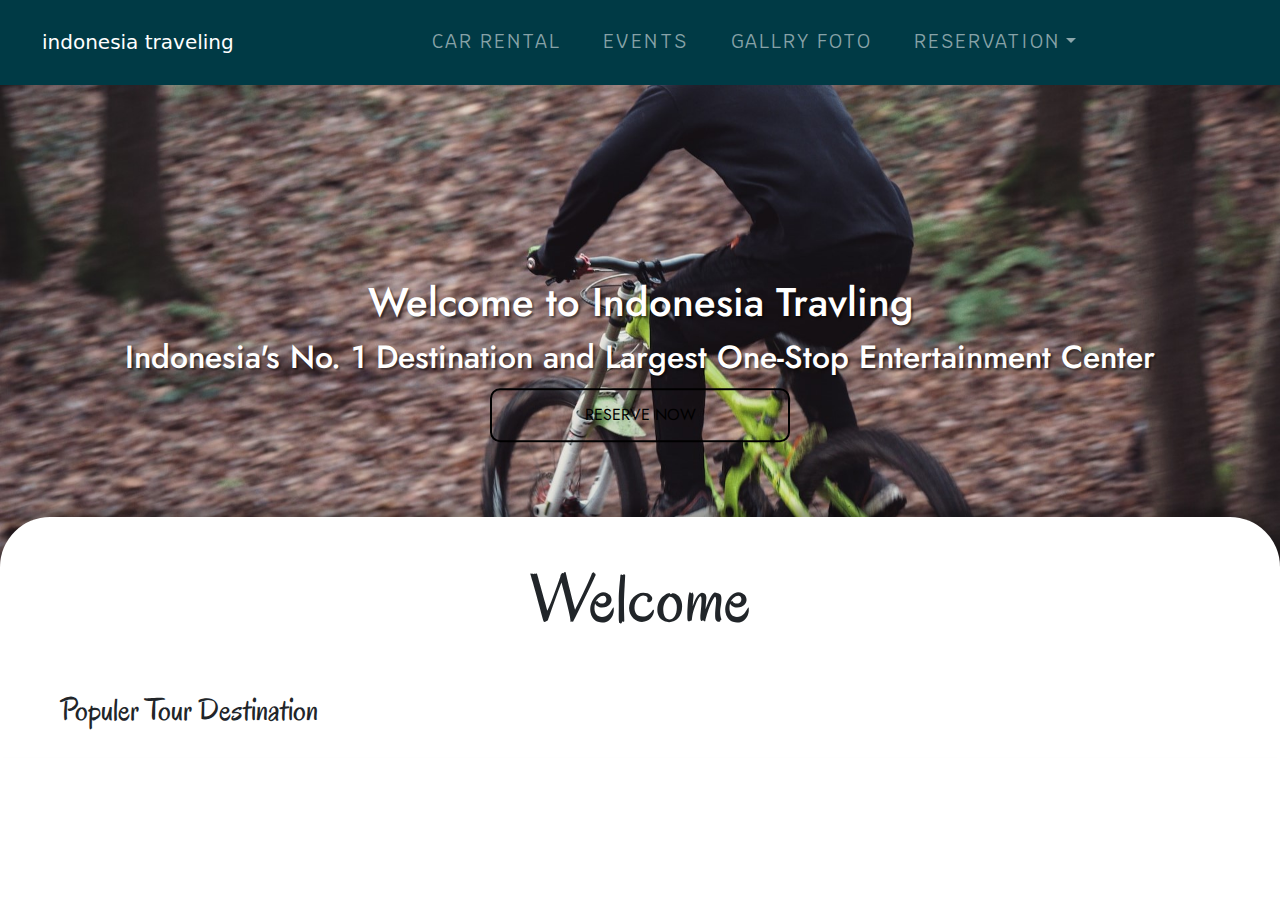
<file: car.html>
<!DOCTYPE html>
<html lang="en">
<head>
    <meta charset="UTF-8">
    <meta http-equiv="X-UA-Compatible" content="IE=edge">
    <meta name="viewport" content="width=device-width, initial-scale=1.0">
    <title>car rental</title>

    <link href="https://cdn.jsdelivr.net/npm/bootstrap@5.2.3/dist/css/bootstrap.min.css" rel="stylesheet">
    <link rel="preconnect" href="https://fonts.googleapis.com">
  <link rel="preconnect" href="https://fonts.gstatic.com" crossorigin>
  <link href="https://fonts.googleapis.com/css2?family=Krub&display=swap" rel="stylesheet">
    <script src="https://cdn.jsdelivr.net/npm/bootstrap@5.2.3/dist/js/bootstrap.bundle.min.js"></script>
    <link href="https://cdnjs.cloudflare.com/ajax/libs/font-awesome/6.2.1/css/all.min.css"rel="stylesheet" />
    <link rel="preconnect" href="https://fonts.googleapis.com">
  <link rel="preconnect" href="https://fonts.gstatic.com" crossorigin>
  <link rel="preconnect" href="https://fonts.googleapis.com">
  <link rel="preconnect" href="https://fonts.gstatic.com" crossorigin>
  <link href="https://fonts.googleapis.com/css2?family=Oregano:ital@1&display=swap" rel="stylesheet">
  <link href="https://fonts.googleapis.com/css2?family=Jost:wght@500&display=swap" rel="stylesheet">
  <link rel="stylesheet" href="style.css">
</head>
<body>
     
  <nav class="navbar navbar-expand-sm  navbar-dark position-fixed" style="  padding: 20px;  background-color: #003a45;"  > 
    <div class="container-fluid ">     
      <a class="navbar-brand" href="#" style="padding:0 10px;">indonesia traveling</a>
      <button class="navbar-toggler" type="button" data-bs-toggle="collapse" data-bs-target="#collapsibleNavbar">
        <span class="navbar-toggler-icon"></span>
      </button>
      <div class="collapse navbar-collapse justify-content-center" id="collapsibleNavbar">
        <ul class="navbar-nav">
          <li class="nav-item" style="padding:0 13px; font-size: larger; font-family: 'Krub', sans-serif;letter-spacing: 2px;">
            <a class="nav-link" href="#">CAR RENTAL</a>
          </li>
          <li class="nav-item" style="padding:0 13px; font-size: larger; font-family: 'Krub', sans-serif; letter-spacing: 2.5px;">
            <a class="nav-link" href="#">EVENTS</a>
          </li>
          <li class="nav-item" style="padding:0 13px; font-size: larger; font-family: 'Krub', sans-serif;letter-spacing: 2px;">
            <a class="nav-link" href="#">GALLRY FOTO</a>
          </li>  
          <li class="nav-item dropdown" style="padding:0 13px; font-size: larger; font-family: 'Krub', sans-serif;letter-spacing: 2px;">
            <a class="nav-link dropdown-toggle" href="#" role="button" data-bs-toggle="dropdown">RESERVATION</a>
            <ul class="dropdown-menu" >
              <li><a class="dropdown-item" href="#paket1">Paket Bronze</a></li>
              <li><a class="dropdown-item" href="#paket2">Paket Silver</a></li>
              <li><a class="dropdown-item" href="#paket3">Paket Gold</a></li>
            </ul>
          </li>
        </ul>
      </div>
    </div>
  </nav>

<div class="container-img">
<img src="img/adspda.jpg" width="100%" alt="">
</div>

<section id="welcome" class="section-header">
      <div class="text-header text-center">
        <h1 class="texth1">
          Welcome to Indonesia Travling
        </h1>
        <h2 class=" texth1" style="line-height: normal;">
          Indonesia's No. 1 Destination and Largest One-Stop Entertainment Center
        </h2>
        <button class="button">
          RESERVE NOW
      </button>
      </div>
</section>
<div class="content">
    <div class="content-head">
    <h2 class="text-head">Welcome</h2>
    <div class="text-card">
      <h2 class="h2-card"style="text-align: left; ">
        Populer Tour Destination
      </h2>
    </div>
  </div>
  <div class="content-isi">
    
  </div>
</div>
</body>
</html>
</file>
<file: style.css>
*{
	margin:0;
	padding:0;
	box-sizing: border-box;
}

.container-img{
    position: relative;
    display: inline-block;
    width: 100%;
    height: 100%;
  }
  .section-header{
    position: absolute;
top: 50%;
left: 50%;
transform: translate(-50%, -50%);
color: white;
text-align: center;
padding: 10px;
width: 100%;
  }
  nav{
    position: relative;
    z-index: 1;
  }

.navbar.navbar-expand-sm.navbar-dark{
  z-index: 5;
  width: 100%;
}
  .nav-link:hover,.dropdown-item:hover{
    color: #D1A942 ;
  }
.navbar-nav li.dropdown:hover > ul.dropdown-menu {
display: block; /* menampilkan menu dropdown */
visibility: visible; /* membuat menu dropdown terlihat */
opacity: 1; /* membuat menu dropdown terlihat jelas */
}
.text-header.text-center{
  color: #ffffff;
font-family: 'Jost', sans-serif;
position: relative;
top: -10vh;
text-shadow: 2px 2px 2px rgb(0, 0, 0,0.5);
}

.content-image{
  background: url(img/w.jpg) no-repeat center center fixed;
  -webkit-background-size: cover;
  -moz-background-size: cover;
  -o-background-size: cover;
  background-size: cover;
  justify-content: center;
}
.back-baground{
  margin: 0 50px;
}
.bacground{
  border-radius: 20px;
}
.image-text{
  padding-top: 20vh;
  padding-bottom: 20vh  ;
  margin: auto;
  text-align: center;

}

.card1 {
  background-color: #f1f1f1;
  border-radius: 10px;
  box-shadow: 0px 4px 8px 0px rgba(0, 0, 0, 0.2);
  padding: 20px;
  height: 300px;
  text-align: center;
}
.card1 {
  display: flex;
  flex-direction: column;
  justify-content: center;
  align-items: center;
  transition: transform 0.3s ease;
}
.card1:hover{
  transform: scale(1.1);
}
.card1 h2:first-child {
  font-size: 48px;
  margin-bottom: 0;
}
.card1 h2:last-child {
  font-size: 24px;
  margin-top: 0;
}


.button {
border-radius: 10px;
padding: 0.8em 5.8em;
border: 2px solid #000000;
position: relative;
overflow: hidden;
background-color: transparent;
text-align: center;
text-transform: uppercase;
font-size: 16px;
transition: .3s;
z-index: 1;
font-family: inherit;
color: #000000;
}

.button::before {
content: '';
width: 0;
height: 500%;
position: absolute;
top: 50%;
left: 50%;
transform: translate(-50%, -50%) rotate(45deg);
background: #F3C76F;
transition: .5s ease;
display: block;
z-index: -1;
}

.button:hover::before {
width: 105%;
}

.button:hover {
color: #ffffff;
}
.content{
    box-shadow:  0px -9px 10px  rgba(0, 0, 0, 0.3);
    position: relative;
    z-index: 2;
    background-color: #ffffff;
    border-radius: 50px 50px 0 0;
    top: -50px;
padding: 0;
}
.content-isi{
  margin-bottom: px;
    display: flex;
    padding: 0px 60px;
}
.container-event{
  padding-top: 100px;
  margin: 50px;
}
.content-head{
    padding-bottom: 20px;
    text-align: center;
    font-family: 'Oregano', cursive;
}
.text-head{
    padding-top:  40px;
    font-size: 70px;
}
.text-isi{
    font-size: 20px;
}
.isi-button{
    margin-left: 100px;
}
.btn1{
  border-radius: 6px;
    width: 200px;
    background-color: #003A45;
    color: #fff;
    border: none;
    height: 50px;
}
.btn1:hover {
  color: #007087;
  border: 3px solid #007087 ;
    background-color: transparent;
  }

.booking .card{
    border: 0;
    box-shadow: rgba(99, 99, 99, 0.2) 0px 2px 8px 0px;
}

.booking .card-title:hover {
    color: #54a15d;
    cursor: pointer;
}

.booking .location{
    margin-top: -6px; 
    font-weight: 400; 
    margin-bottom: 10px;
}

.booking-button{
    margin-top: 30px;
}

.booking .btn {
    font-size: 15px;
    font-weight: 600;
    border-radius: 5px;
    background-color: white;
    border :2px solid #54a15d;
    color: #54a15d;
    width: 150px;
    height: 40px;
    text-align: center;
    display: flex; 
    align-items: center; 
    justify-content: center;
}
.booking .harga{
  float: right;
}

.booking .jumblah-harga{
  font-weight: 700;
  color: #54a15d;
  font-size: 18px;
}
.card-title{
  text-align: left
}
.location{
  text-align: left;
}
.card-img-top{
  border: none;
}
.card-img-top:hover  img{
  scale: 1.5;
  transition: .3s;
}
.container-card{
  margin: 50px;
}


.card{
  border: none;
  box-shadow:  0px 9px 10px  rgba(0, 0, 0, 0.3);
}
  .h2-card{
    margin-left: 60px;
  }
  .text-card{
    margin-top: 50px;
  }

  .container-text{
    margin: 0 20px;
  }

  .card-lavel{
    border: none;
    position: absolute;
    top: 20px;
    left: 20px;
    background-color: #007087;
    color: #fff;
    padding: 5px 10px;
    border-radius: 2px;
    box-shadow: 0 2px 10px rgba(0, 0, 0, 0.2);
  }


  a{
    text-decoration: none;
    color: #000000;
  }
  a:hover{
    color: #000000;
  }


  .image-card {
    overflow: hidden;
    width: 100%;
    height: 100%;
  }

  .image-card img {
    transition: transform 0.5s;
    width: 100%;
    height: 100%;
  }

  .image-card:hover img {
    transform: scale(1.2);
}

.padding{
  padding-top: 100px;
}
h3{
  font-family: sans-serif;
}
 h3{
	padding-bottom: 20px;
	text-align: center;
	margin: 20px;
	position: relative;
}
 h3::before{
	content: '';
	display: block;
	position: absolute;
	bottom: 0;
	width: 120px;
	height: 1px;
	background-color: #ddd;
	left:  calc(50% - 60px);
}
 h3::after{
	content: '';
	display: block;
	position: absolute;
	bottom: -1px;
	width: 40px;
	height: 4px;
	background-color: #003A45 ;
	left:  calc(50% - 20px);
}

.normal-background {
  height: 400px;
  background-color: #F0F0F0; /* warna latar belakang untuk grid normal */
  padding: 10px;
  border: 1px solid #DDD; /* garis tepi untuk grid normal */
  box-shadow: 0 2px 10px rgba(0, 0, 0, 0.2);
  transition: transform 0.3s ease;
}
.normal-background:hover{
  box-shadow: 0 2px 100px rgb(179, 185, 185);
  transform: scale(1.1);
}

.super-background {
  height: 400px;
  color: #0566C6;
  background-color: #ffffff; /* warna latar belakang untuk grid normal */
  padding: 10px;
  border: 1px solid ; /* garis tepi untuk grid normal */
  box-shadow: 0 2px 30px rgba(0, 0, 0, 0.2);
  transition: transform 0.3s ease;
}
.super-background:hover{
  box-shadow: 0 2px 100px rgb(0, 187, 187);
  transform: scale(1.1);
}
.vip-background {
  height: 400px;
  color: #D1A942;
  background-color: #4b4b48; /* warna latar belakang untuk grid vip */
  padding: 10px;
  border: 1px solid #FFA500; /* garis tepi untuk grid vip */
  box-shadow: 0 2px 10px rgba(0, 0, 0, 0.2);
  transition: transform 0.3s ease;
}
.vip-background:hover{
  box-shadow: 0 2px 100px rgb(255, 165, 0);
  transform: scale(1.1);
}
.button-buy{
  justify-content: center;
  padding-left: 20px;
  width: 100%;
  padding-top: 130px;
}

.modal1{
  backdrop-filter: blur(5px);
 -webkit-backdrop-filter: blur(5px);
}
.modal {
  transition: opacity 0.3s ease;
}

.modal.fade .modal-dialog {
  transition: transform 0.3s ease, -webkit-transform 0.3s ease;
  transform: translate(0, -50px);
  -webkit-transform: translate(0, -50px);
}


.container{
  display: flex;
  justify-content: center;
  align-items: center;
  padding:25px;
  min-height: 100vh;
}



.container form .row{
  display: flex;
  flex-wrap: wrap;
  gap:15px;
}

.container form .row .col{
  flex:1 1 250px;
}

.container form .row .col .title{
  font-size: 20px;
  color:#333;
  padding-bottom: 5px;
  text-transform: uppercase;
}

.container form .row .col .inputBox{
  margin:15px 0;
}

.container form .row .col .inputBox span{
  margin-bottom: 10px;
  display: block;
}

.container form .row .col .inputBox input{
  width: 100%;
  border:1px solid #ccc;
  padding:10px 15px;
  font-size: 15px;
  text-transform: none;
}

.container form .row .col .inputBox input:focus{
  border:1px solid #000;
}

.container form .row .col .flex{
  display: flex;
  gap:15px;
}

.container form .row .col .flex .inputBox{
  margin-top: 5px;
}

.container form .row .col .inputBox img{
  height: 34px;
  margin-top: 5px;
  filter: drop-shadow(0 0 1px #000);
}

.container form .submit-btn{
  width: 100%;
  padding:12px;
  font-size: 17px;
  background: #276aae;
  border-radius: 10px;
  color:#fff;
  margin-top: 5px;
  cursor: pointer;
}

.container form .submit-btn:hover{
  background: #2ecc71;
}

.modal-content1 {
  background-color: #333333;
  color: #D1A942;
}
.profile-area{
  padding: 80px 0;
}
.card2{
  box-shadow: 0 0 30px rgba(0,0,0,0.5);
  overflow: hidden;
  border-radius: 15px;
}
.img1 img{
  height: 200px;
  border-top-right-radius: 15px;
  border-top-left-radius: 15px;
  width: 100%;
}
.img2 img{
  position: relative;
  display: block;
  margin-left: auto;
  margin-right: auto;
  z-index: 1;
  width: 140px;
  height: 140px;
  border-radius: 50%;
  border: 7px solid #fff;
  margin-top: -80px;
}
.card2:hover .img2 img{
  border-color: darkcyan;
  transition: .7s;
}
.main-text{
  padding: 30px 0;
  text-align: center
}
.main-text h2{
  text-transform: uppercase;
  font-weight: 900;
  font-size: 20px;
  margin: 0 0 20px;
}
.main-text p{
  font-size: 16px;
  padding: 0 35px;
}
.socials{
  text-align: center;
  padding-bottom: 20px;
}
.socials i{
  font-size: 20px;
  color: darkcyan;
  padding: 0 10px;
}

.container1{
	max-width: 1170px;
	margin:auto;
}
.row1{
	display: flex;
	flex-wrap: wrap;
}
ul{
	list-style: none;
}
.footer{
	background-color: #b0b0b0;
    padding: 70px 0;
    padding-bottom: 20px;
}
.footer-col{
   width: 25%;
   padding: 0 15px;
}
.footer-col h4{
	font-size: 18px;
	color: #000000;
	text-transform: capitalize;
	margin-bottom: 35px;
	font-weight: 500;
	position: relative;
}
.footer-col h4::before{
	content: '';
	position: absolute;
	left:0;
	bottom: -10px;
	background-color: #e91e63;
	height: 2px;
	box-sizing: border-box;
	width: 50px;
}
.footer-col ul li:not(:last-child){
	margin-bottom: 10px;
}
.footer-col ul li a{
	font-size: 16px;
	text-transform: capitalize;
	color: #000000;
	text-decoration: none;
	font-weight: 300;
	color: #000000;
	display: block;
	transition: all 0.3s ease;
}
.footer-col ul li a:hover{
	color: #000000;
	padding-left: 8px;
}
.footer-col .social-links a{
	display: inline-block;
	height: 40px;
	width: 40px;
	background-color: rgba(255,255,255,0.2);
	margin:0 10px 10px 0;
	text-align: center;
	line-height: 40px;
	border-radius: 50%;
	color: #000000;
	transition: all 0.5s ease;
}
.footer-col .social-links a:hover{
	color: #24262b;
	background-color: #ffffff;
}

@media screen and (max-width: 768px) {
  .text-card{
    margin-top: 50px;
  }
  .h2-card{
    margin-left: 20px;
  }
.container-img{
  width: 100%;
  overflow-x: hidden;
  position: relative;
}

.container-img img{
width: 300%;
  position: relative;
  right: 5%;
}
.texth1{
  font-size: 20px;
}
.text-header.text-center{
color: #ffffff;
top: -150px;
  position: relative;
}
.button {
padding: 0.8em 3.8em;
border: 2px solid #000000;
position: relative;
overflow: hidden;
background-color: transparent;
text-align: center;
text-transform: uppercase;
font-size: 16px;
transition: .3s;
z-index: 1;
font-family: inherit;
color: #000000;
}

.button::before {
content: '';
width: 0;
height: 500%;
position: absolute;
top: 50%;
left: 50%;
transform: translate(-50%, -50%) rotate(45deg);
background: #F3C76F;
transition: .5s ease;
display: block;
z-index: -1;
}

.button:hover::before {
width: 105%;
}

.button:hover {
color: #ffffff;
}
.content{
  box-shadow: none;
    margin: 0;
    background-color: #ffffff;
    border-radius: 0px 0px 0 0;
    top: 0;

}
.content-head{
  padding: 0;
}
.content-isi{
    display: block;
    padding: 0px 20px;
}

.isi-button{
    margin: 0;
    justify-content: center;
    align-items: center;
}
.container-event{
  padding-top: 100px;
  margin: 20px;
}
.container-card{
  margin: 20px;
}

}
@media(max-width: 767px){
  .footer-col{
    width: 50%;
    margin-bottom: 30px;
}
}
@media(max-width: 574px){
  .footer-col{
    width: 100%;
}
}
</file>
